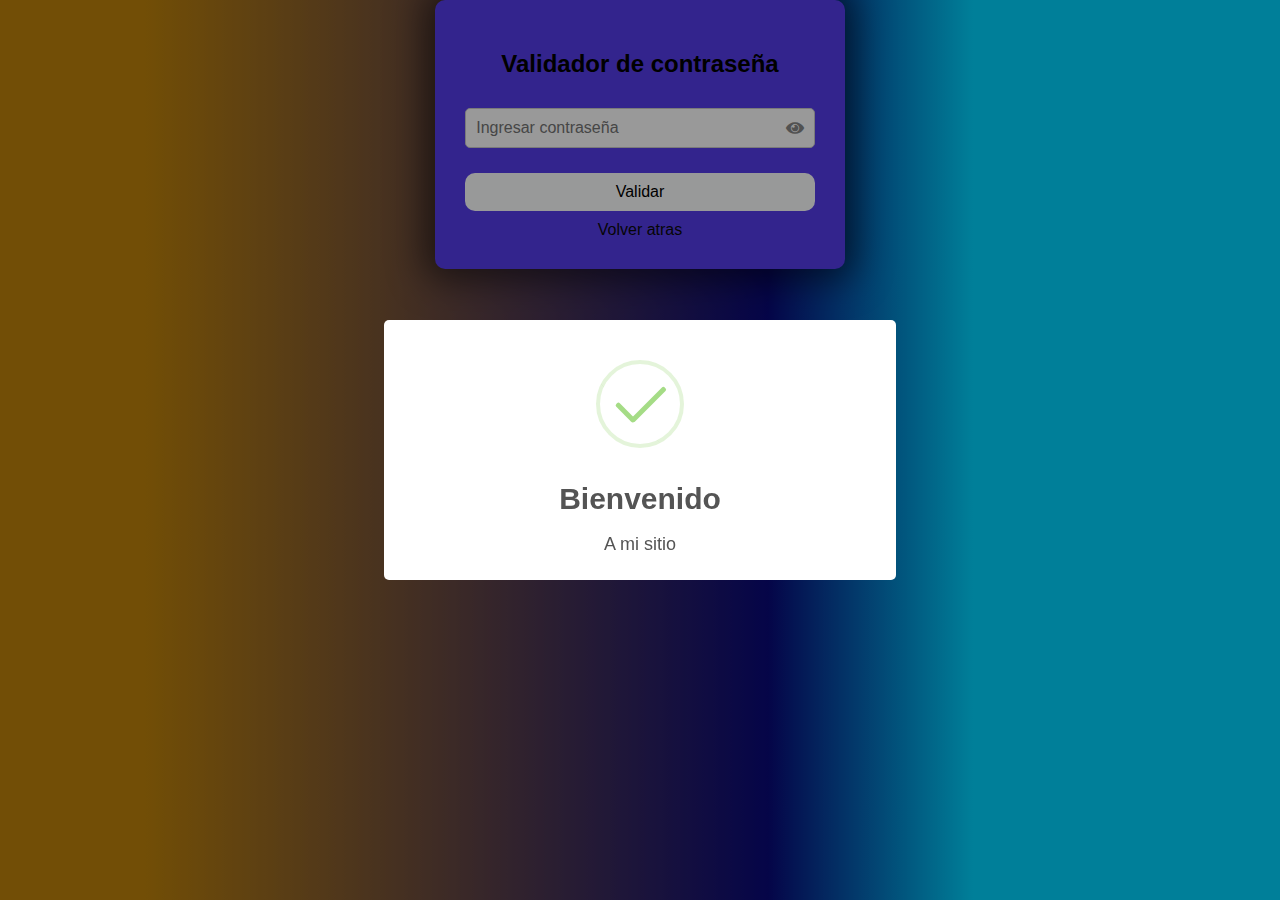
<file: html/index.html>
<!DOCTYPE html>
<html lang="en">
<head>
    <meta charset="UTF-8">
    <meta name="viewport" content="width=device-width, initial-scale=1.0">
    <title>Document</title>
    <link rel="stylesheet" href="../CSS/Libreria/font-awesome.min.css">
    <link rel="stylesheet" href="../CSS/Validator/validator.css">
    
</head>
<body onload="loadpage()">
    <div class="container">
    
        <h2>Validador de contraseña</h2>
        <div class="inputs">
            <input type="password" id="password"  placeholder="Ingresar contraseña">
            <i class="fa-solid fa-eye toggle_password" id="toggle_password"></i>
            
        </div>
        <button id="button" onclick="validar()">Validar</button>
        <a href="../html/index.html">Volver atras</a>
        
    </div>
    <script src="../Js/Libreria/sweetalert2@11.js"></script>
    <script src="../Js/Validator/validator.js"></script>
</body>
</html>
</file>
<file: CSS/Validator/validator.css>
body{
            font-family: Arial, sans-serif;
            background:#bf830a;;
            background: linear-gradient(90deg,rgba(191, 131, 10, 1) 11%, rgba(9, 9, 121, 1) 60%, rgba(0, 212, 255, 1) 76%);
            display: flex;
            justify-content: center;
            align-items: center;
            height: 100vh;
            margin: 0;
        }
        .container{
            background-color: #553deb;
            padding: 30px;
            border-radius: 10px;
            text-align: center;
            width: 350px;
            box-shadow: 0px 0px 35px 11px rgba(0,0,0,0.53);
            display: flex;
            flex-direction: column;
            gap: 10px;
            
        }
        input[type="password"],
        input[type="text"]{
            width: 85%;
            font-size: 16px;
            border-radius: 5px;
            padding: 10px 40px 10px 10px;
            border: 1px solid #ccc;
            
        }
        #button{
            margin-top: 15px;
            background-color: rgb(254, 255, 255);
            border: none;
            padding: 10px 20px;
            border-radius: 10px;
            font-size: 16px;
            cursor: pointer; 
            transition: background-color 0.3s ease, transform 0.3s ease, box-shadow 0.3s ease;
        }
        #button:hover{
            box-shadow: 0px 0px 15px 1px rgba(94, 130, 146, 0.53);
            background-color: #0442fb;
            color: white;
            transform: scale(1.1);
            
        }
        .toggle_password{
            position: absolute;
            cursor: pointer;
            top: 50%;
            right: 10px;
            transform:  translateY(-50%);
            color: #888;
        }
        .inputs{
            position: relative;
            width: 100%;
        }
        a{
            text-decoration: none;
            color: #0a0909;
            
        }
        a:hover{
            color: #f7f5f5;
            text-decoration: underline;
            
        }
</file>
